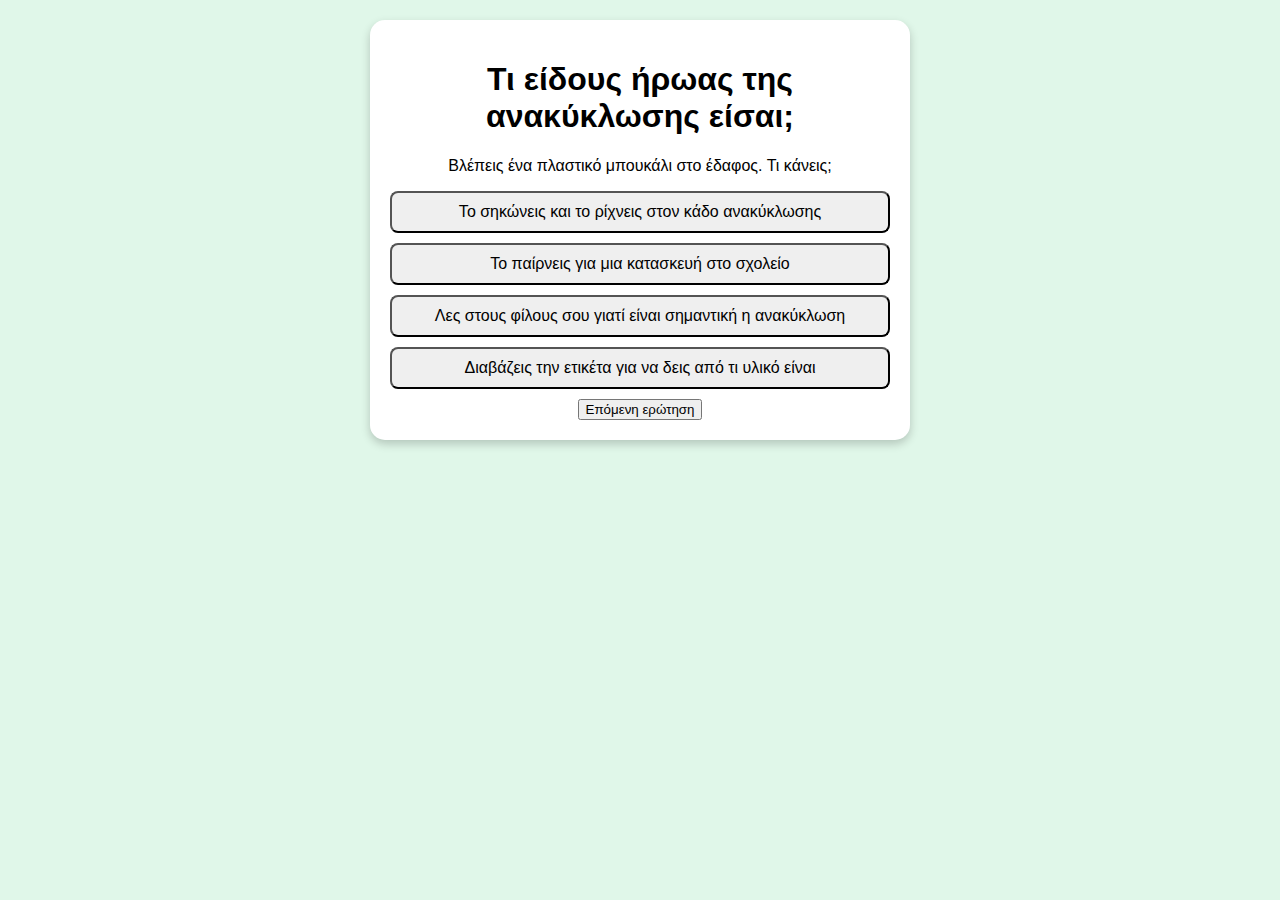
<file: afis-personality-quiz/index.html>
<!DOCTYPE html>
<html lang="en">
<head>
  <meta charset="UTF-8" />
  <meta name="viewport" content="width=device-width, initial-scale=1.0" />
  <title>Quiz Ανακύκλωσης</title>
  <link rel="stylesheet" href="style.css" />
</head>
<body>
  <div id="quiz-container">
    <h1 id="quiz-title">Τι είδους ήρωας της ανακύκλωσης είσαι;</h1>
    <div id="question-box">
      <p id="question-text"></p>
      <div id="answer-buttons"></div>
    </div>
    <button id="next-button">Επόμενη ερώτηση</button>
  </div>

  <div id="result-container" class="hidden">
    <h2>Ο τύπος ήρωά σου:</h2>
    <p id="result-text"></p>
    <p id="result-unlocked"></p>
    <button onclick="restartQuiz()">Παίξε ξανά</button>
  </div>

  <script src="script.js"></script>
</body>
</html>
</file>
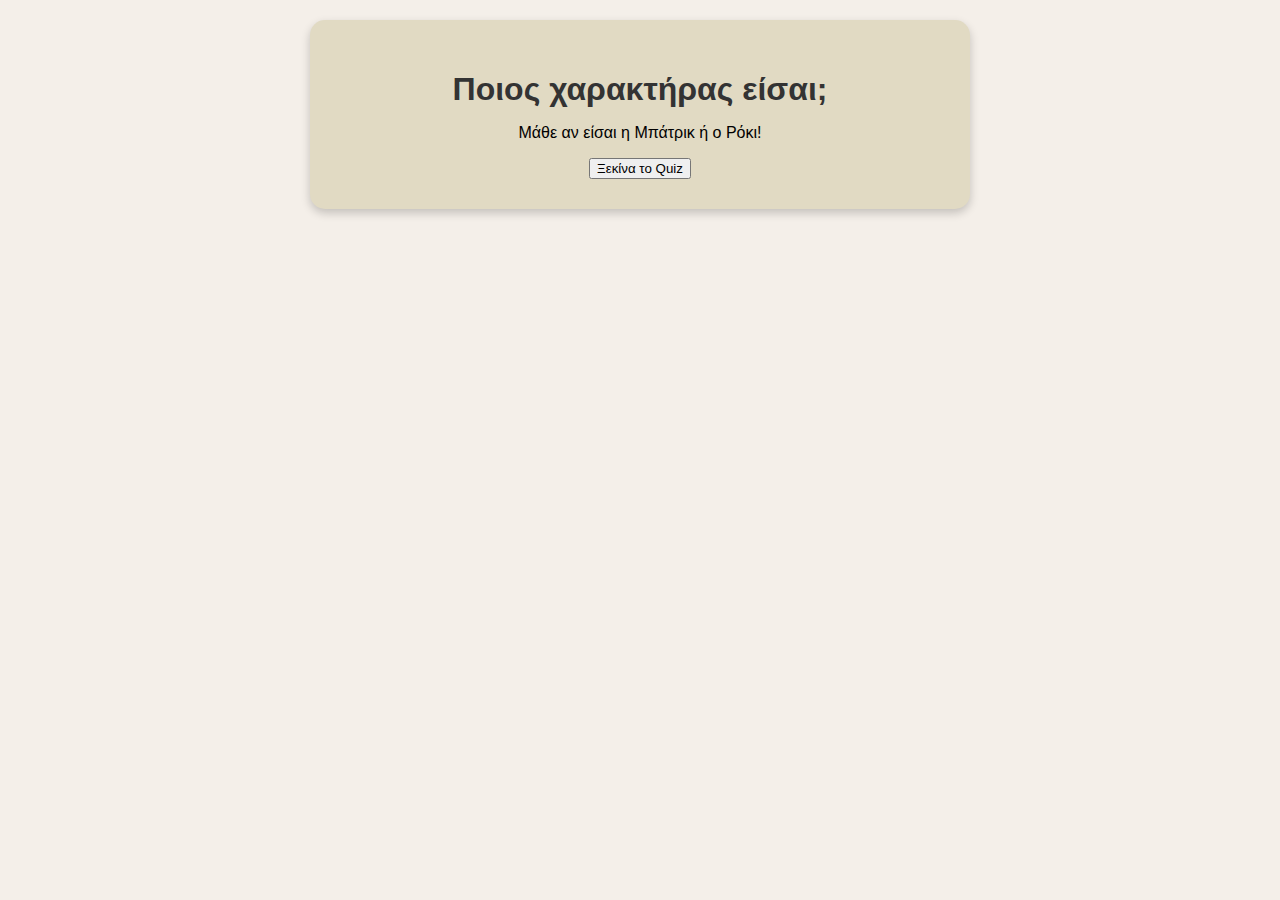
<file: batrick-or-rocky/index.html>
<!DOCTYPE html>
<html lang="el">
<head>
  <meta charset="UTF-8" />
  <meta name="viewport" content="width=device-width, initial-scale=1.0" />
  <title>Quiz Ανακύκλωσης</title>
  <link rel="stylesheet" href="style.css" />
</head>
<body>
  <div id="intro-container">
    <h1>Ποιος χαρακτήρας είσαι;</h1>
    <p>Μάθε αν είσαι η Μπάτρικ ή ο Ρόκι!</p>
    <button id="start-button">Ξεκίνα το Quiz</button>
  </div>

  <div id="quiz-container" class="hidden">
    <p id="question-text"></p>
    <div id="answer-buttons"></div>
    <button id="next-button" class="hidden">Επόμενη ερώτηση</button>
  </div>

  <div id="result-container" class="hidden">
    <h2>Είσαι: </h2>
    <span id="result-title"></span>
    <p id="result-description"></p>
    <p id="result-prompt"></p>
    <button onclick="restartQuiz()">Παίξε ξανά</button>
  </div>

  <script src="script.js"></script>
</body>
</html>
</file>
<file: afis-personality-quiz/style.css>
body {
    font-family: sans-serif;
    background: #e0f7e9;
    margin: 0;
    padding: 20px;
    text-align: center;
  }
  
  #quiz-container, #result-container {
    max-width: 500px;
    margin: 0 auto;
    background: white;
    padding: 20px;
    border-radius: 15px;
    box-shadow: 0 4px 10px rgba(0,0,0,0.2);
  }
  
  #answer-buttons button {
    display: block;
    width: 100%;
    margin: 10px 0;
    padding: 10px;
    font-size: 1rem;
    border-radius: 8px;
    cursor: pointer;
  }

  /* Highlight selected answer */
  .selected {
    background-color: #cce5ff;
    font-weight: bold;
    border: 2px solid #3399ff;
  }
  
  /* Dim unselected/disabled buttons */
  .disabled-button {
    opacity: 0.6;
    pointer-events: none;
  }
  
  .hidden {
    display: none;
  }

  .result-protector {
    background-color: #e0f7ec;
  }
  
  .result-artist {
    background-color: #ffe9d6;
  }
  
  .result-educator {
    background-color: #e1f0ff;
  }
  
  .result-observer {
    background-color: #f2eaff;
  }
  
  /* Optional: add smooth transition when switching class */
  #result-container {
    transition: background-color 0.5s ease;
  }
</file>
<file: batrick-or-rocky/style.css>
body {
    font-family: 'Geologica', sans-serif;
    background-color: #F4EFE9;
    margin: 0;
    padding: 20px;
    text-align: center;
  }
  
  #intro-container,
  #quiz-container,
  #result-container {
    max-width: 600px;
    margin: 0 auto;
    background-color: #E1DAC3;
    padding: 30px;
    border-radius: 15px;
    box-shadow: 0 4px 10px rgba(0, 0, 0, 0.2);
    transition: background-color 0.5s ease;
  }
  
  h1, h2 {
    color: #333;
    margin-bottom: 1rem;
  }
  
  #question-text {
    font-size: 1.2rem;
    margin-bottom: 20px;
    color: #333;
  }
  
  #answer-buttons button {
    display: block;
    width: 100%;
    margin: 10px 0;
    padding: 12px;
    font-size: 1rem;
    border-radius: 8px;
    border: 2px solid transparent;
    background-color: #ABBB99;
    color: #1c1c1c;
    transition: background-color 0.3s ease, border 0.3s ease;
    cursor: pointer;
  }
  
  /* Hover effect for answers */
  #answer-buttons button:hover {
    background-color: #90A47A;
  }

  #result-prompt {
    font-style: italic;
    font-weight: light;
    color:#535353;
    margin-top: 20px;
  }

  #result-title {
    display: block;
    font-size: 3rem; /* You can adjust this value as needed */
    font-weight: bold;
    margin-top: 10px;
    color: #7DA797; /* Optional: matching your palette */
  }
  
  /* Selected answer stays green and bold */
  .selected {
    background-color: #90A47A !important;
    font-weight: bold;
    border: 2px solid #7DA797;
  }
  
  /* Navigation buttons (Start, Next, Play Again) */
  .nav-button {
    background-color: #CA782D;
    color: white;
    font-weight: bold;
    border: none;
    border-radius: 8px;
    padding: 12px 24px;
    font-size: 1rem;
    cursor: pointer;
    margin-top: 20px;
    transition: background-color 0.3s ease;
  }
  
  /* Keep same color on hover */
  .nav-button:hover {
    background-color: #CA782D;
  }

  .question-img {
    width: 100%;
    max-width: 1000px;
    max-height: 900px;
    object-fit: contain;
    margin-bottom: 15px;
    border-radius: 12px;
  }

  .result-img {
    width: 100%;
    max-width: 600px;
    max-height: 560px;
    margin: 20px auto;
    display: block;
    border-radius: 12px;
  }
  
  /* Result backgrounds */
  .result-batrick {
    background-color: #E0F7EC;
  }
  
  .result-rocky {
    background-color: #FFE9D6;
  }
  
  .hidden {
    display: none;
  }
</file>
